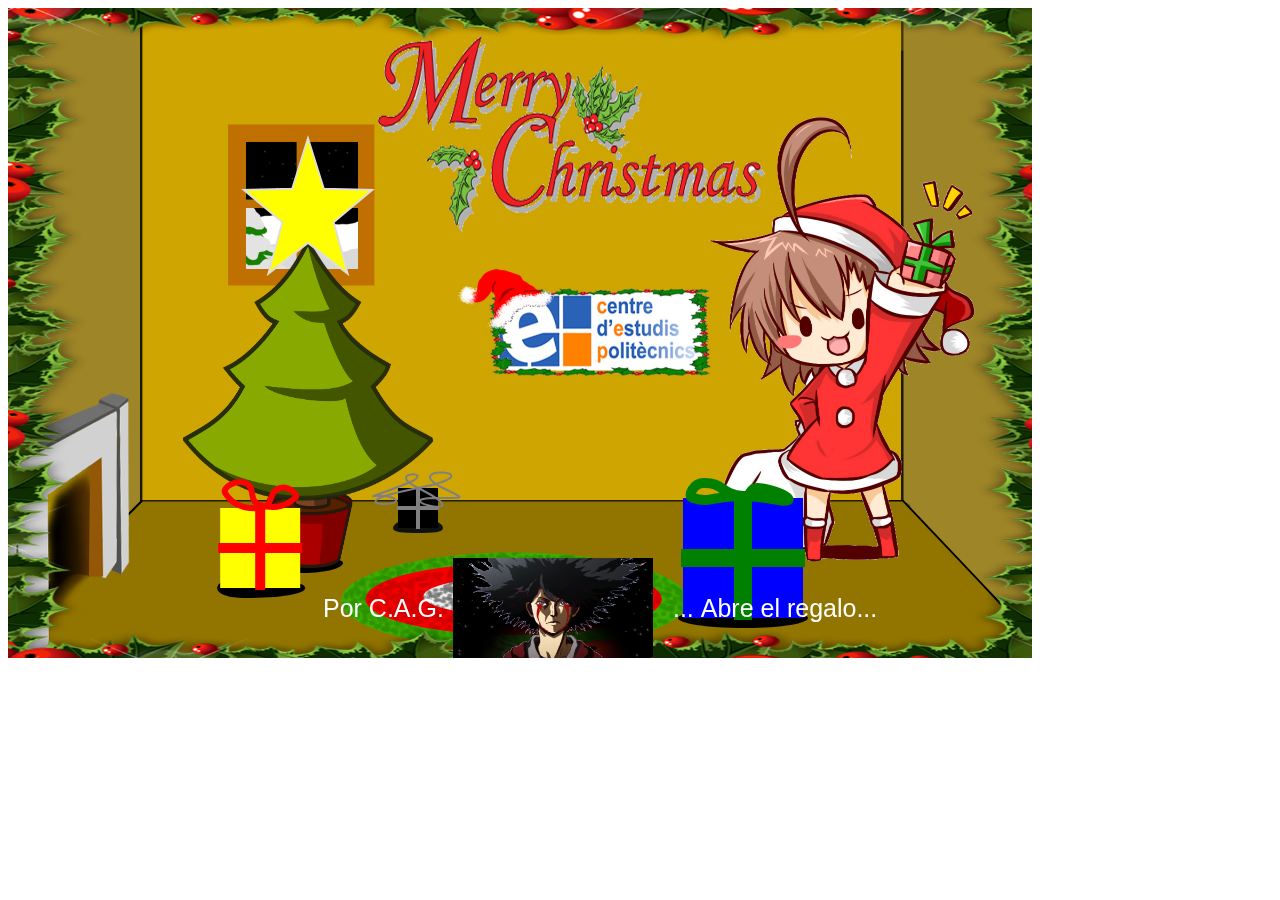
<file: Bon Nadal/index.html>
<html>
	<head>
		<title>Merry Christmas and Happy New Year!</title>
		<script type="text/javascript" src="./kineticJs.js"></script>
		<script defer="defer" type="text/javascript" src="./script.js"></script>
	</head>
	
	<body>
		<div id="container"></div>
	</body>
</html>
</file>
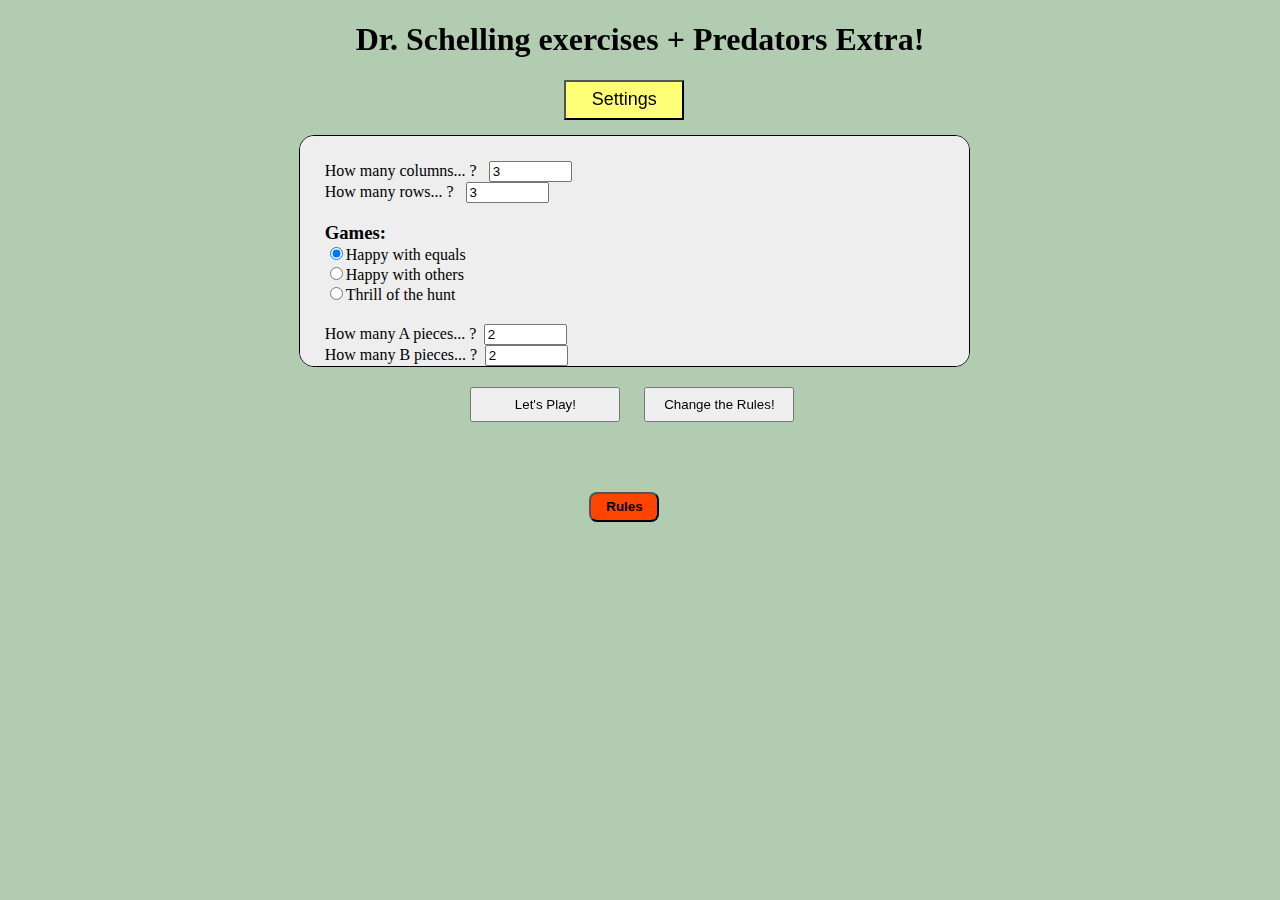
<file: Els petits canvis son poderosos/index.html>
<!DOCTYPE html>
<html>
	<head>
		<link rel="stylesheet" type="text/css" href="style.css"/>
		<script type="text/javascript" src="./jquery.js"></script>
		<script type="text/javascript" src="./jquery-ui.js"></script>
		<script type="text/javascript" src="./Auxiliar.js"></script>
		<script type="text/javascript" src="./Piece.js"></script>
		<script type="text/javascript" src="./Grid.js"></script>
		<script type="text/javascript" src="./Table.js"></script>
		<script type="text/javascript" src="./Rules.js"></script>
		<script type="text/javascript" src="./Game.js"></script>
		<script type="text/javascript" src="./script.js"></script>
		<title>DWEC - Activitat 2.2: Els petits canvis són poderosos</title>
		<meta charset="UTF-8">
	</head>
	
	<body>
		<h1 style="text-align: center;">Dr. Schelling exercises + Predators Extra!</h1>
		<button id="settings">Settings</button>
		<div id="mainOptCont">
			<div id="gameOpt">
				<span>How many columns... ?</span><input type="number" id="gameTableX" class="dimensionDefine" placeholder="How many columns... ?" min="3" max="24" value="3" /><br>
				<span>How many rows... ?</span><input type="number" id="gameTableY" class="dimensionDefine" placeholder="How many rows... ?" min="3" max="100" value="3" /><br>
				<h3 id="gameTitle">Games:</h3>
				<form id="radioGroup">
					<input type="radio" id="type0" name="gameType" value="0" checked onclick="activeOptions()" />Happy with equals<br>
					<input type="radio" id="type1" name="gameType" value="1" onclick="activeOptions()" />Happy with others<br>
					<input type="radio" id="type2" name="gameType" value="2" onclick="activeOptions()" />Thrill of the hunt<br>
				</form>
			</div>
			<div id="pieceOpt">
				<span>How many A pieces... ?</span><input type="number" id="gamePieceA" class="pieceDefine" placeholder="How many A pieces... ?" min="2" max="100" value="2" /><br>
				<span>How many B pieces... ?</span><input type="number" id="gamePieceB" class="pieceDefine" placeholder="How many B pieces... ?" min="2" max="100" value="2" /><br>
				<span>How many neighbors... ?</span><input type="number" id="gamePieceC" class="pieceDefine" placeholder="How many neighbors... ?" min="1" max="8" value="1" /><br>
			</div>
		</div>
		<div id="choices">
			<input id="startGame" type="button" value="Let's Play!" onclick="validGame()" />
			<input id="modifGame" type="button" value="Change the Rules!" onclick="modifyParameters()" />
		</div>
		<div id="gameTable">
		</div>
		<button id="rulesToggle">Rules</button>
		<div id="rulesDisplay">
			<p id="rulesSegregation">On the board above, drag each "unhappy" token (marked with an angry face) to an open square where its preference for same-colored neighbors will be satisfied. Neighbors are tokens in adjacent squares, including diagonals.</p>
			<p id="rulesAcceptation">To find out what happens when segregated green and red tokens prefer to have a neighbor from the other group, drag each "unhappy" token to an open square next to a different-colored neighbor.</p>
			<p id="rulesThrillOfTheHunt">Leaving aside segregation and acceptation of different people, now we'll focus on "animal instinct", in this case in the predators instincts that rules over the jungle, to eat or be eaten. We have two separated groups which have to survive to the other, the first that eats all of the enemies is the winner. To eat an enemy you need to have more "neighbor" pieces of your group around the prey, else it won't be a valid target. This is a game of 2 players and with a requirement of at least 5 rows in the table.</p>
		</div>
	</body>
</html>
</file>
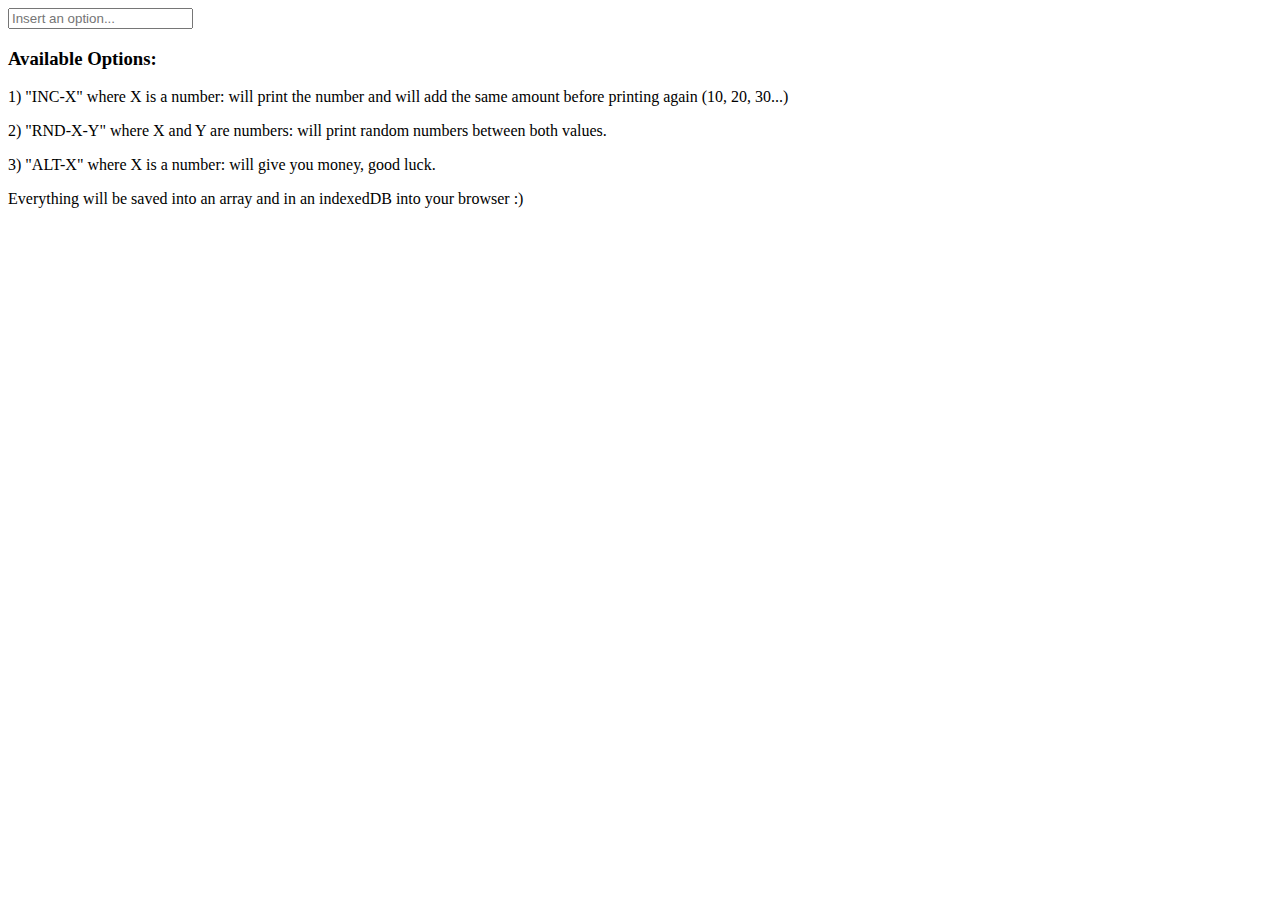
<file: ExamenDWEC/index.html>
<!DOCTYPE html>
<html>
	<head>
		<title>Examen DWEC - Logs</title>
		<script type="text/javascript" src="script.js"></script>
		<script type="text/javascript" src="indexedDB.js"></script>
	</head>
	
	<body>
		<input type="text" id="inputData" placeholder="Insert an option..."/>
		<h3>Available Options:</h3>
		<p>1) "INC-X" where X is a number: will print the number and will add the same amount before printing again (10, 20, 30...)</p>
		<p>2) "RND-X-Y" where X and Y are numbers: will print random numbers between both values.</p>
		<p>3) "ALT-X" where X is a number: will give you money, good luck.</p>
		<p>Everything will be saved into an array and in an indexedDB into your browser :)</p>
	</body>
</html>
</file>
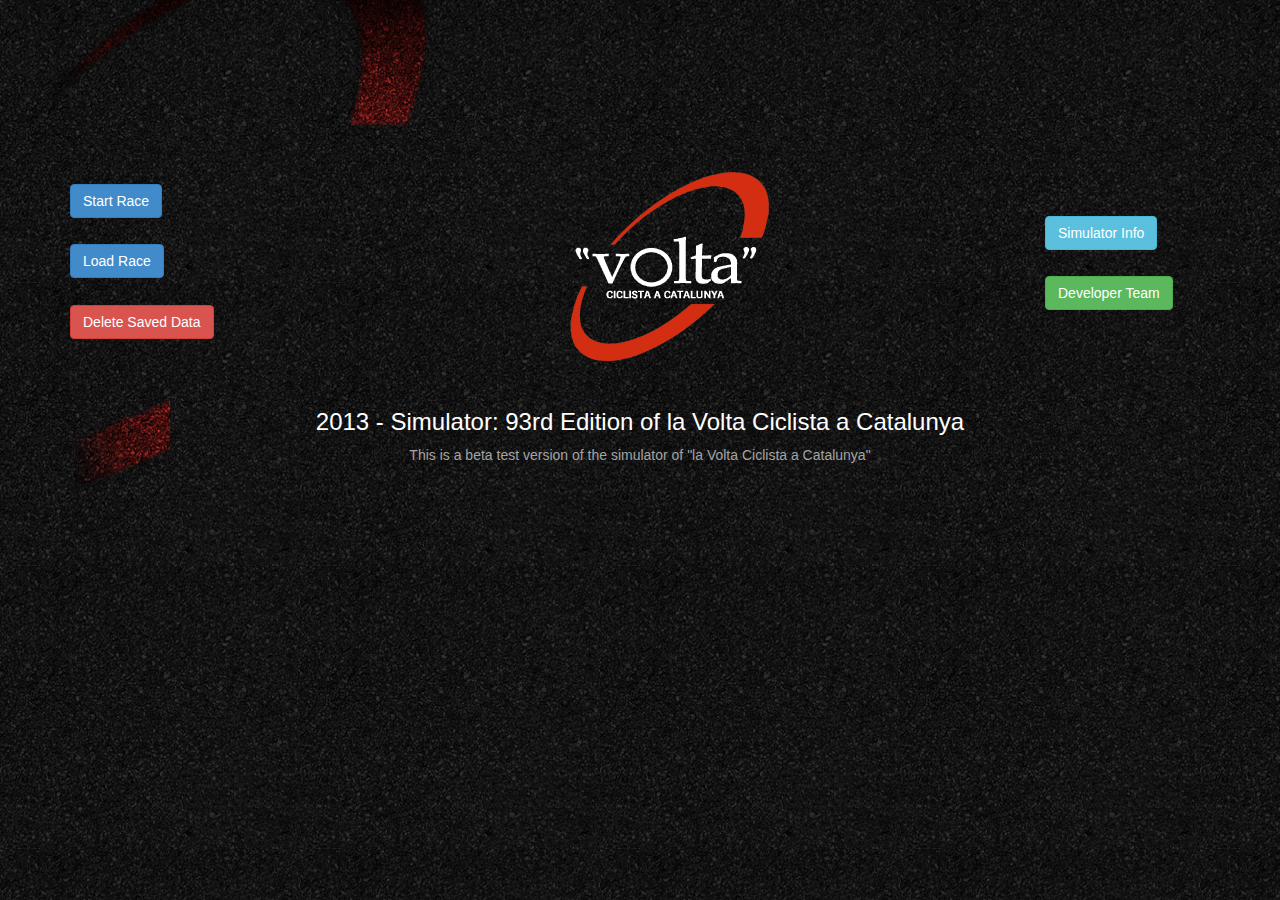
<file: LaVolta/index.html>
<!DOCTYPE html>

<html>
	<head>
		<title>La Volta</title>
		<meta charset="utf-8">
		<link rel="stylesheet" type="text/css" href="Resources/style.css" />
		<script type="text/javascript" src="Resources/jquery.js" ></script>
		<script type="text/javascript" src="Resources/indexedDB.js" ></script>
		<script type="text/javascript" src="Resources/scripts.js" ></script>
		<meta name="viewport" content="width=device-width, initial-scale=1.0">
		<!-- Bootstrap -->
		<link href="Resources/css/bootstrap.css" rel="stylesheet">
		<script type="text/javascript" src="Resources/js/bootstrap.js"></script>
	</head>
	
	<body>
		<div id="main" class="container tab-content">
			<div id="firstMain" class="tab-pane fade in active">
				<div class="row">
					<div id="headerContainer" class="col-md-6 col-md-push-5">
						<img id="laVoltaHeader" src="Resources/Images/LaVolta.png" title="La Volta" alt="LaVolta"/>
					</div>
					
					<div id="menuContLeft" class="col-md-3 col-md-pull-6">
						<a href="#raceControl"></a>
						<a href="#teamCreation"></a>
						<div id="leftOptions">
							<div class="row">
								<div class="col-md-12">
									<button id="startRaceBtn" class="btn btn-primary" data-toggle="modal" data-target="#genericNoCloseModalContainer" data-backdrop="false" data-keyboard="false" onclick="noCloseModalInfo('Create New Game');"><a href="#gameCont">Start Race</a></button>
								</div>
							</div>
							
							<div class="row">
								<div class="col-md-12">
									<button class="btn btn-primary" data-toggle="modal" data-target="#genericModalContainer" onclick="modalInfo('Load Race'); getAllData(true)">Load Race</button>
								</div>
							</div>
							
							<div class="row">
								<div class="col-md-12">
									<button class="btn btn-danger" data-toggle="modal" data-target="#genericModalContainer" onclick="modalInfo('Delete Saved Data'); getAllData(false)">Delete Saved Data</button>
								</div>
							</div>
						</div>
					</div>
					<div id="menuContRight" class="col-md-3 col-md-push-1">
						<div id="rightOptions">
							<div class="row">
								<div class="col-md-12">
									<button class="btn btn-info" data-toggle="modal" data-target="#genericModalContainer" onclick="modalInfo('Simulator Information')">Simulator Info</button>
								</div>
							</div>
							
							<div class="row">
								<div class="col-md-12">
									<button class="btn btn-success" data-toggle="modal" data-target="#genericModalContainer" onclick="modalInfo('Developer Team')">Developer Team</button>
								</div>
							</div>
						</div>
					</div>
				</div>
				
				<div class="row">
					<div id="voltaInfoCont" class="col-md-12">
						<h3 id="laVoltaTitle" class="text-center">2013 - Simulator: 93rd Edition of la Volta Ciclista a Catalunya</h3>
						<div id="textCont">
							<p class="text-center">This is a beta test version of the simulator of "la Volta Ciclista a Catalunya"</p>
						</div>
					</div>
				</div>
			</div>
			
			<div id="gameCont" class="tab-pane fade tab-content">
				<div id="gameGeneralOptions" class="row">
					<div class="col-md-6">
						<button id="turnPassBtn" class="btn btn-primary center-block genOptBtn" data-loading-text="Loading..." disabled="disabled" onclick="turnPass()">Turn Pass</button>
					</div>
					
					<div class="col-md-6">
						<button id="raceHistoryBtn" class="btn btn-default center-block genOptBtn" disabled="disabled" data-toggle="modal" data-target="#genericModalContainer" onclick="modalInfo('Race History'); showRaceHistory()">History</button>
					</div>
				</div>
				
				<!-- Fade in divs, start teamCreation, when it finishes will appear raceControl -->
				<div id="teamCreation" class="tab-pane fade in active">
					<div class="row">
						<h2 id="createTitle" class="text-center">Select your team!</h2>
					</div>
				</div>
				
				
				<div id="raceControl" class="tab-pane fade">
					<div class="row">
						<div id="teamsContainer" class="col-md-12">
						</div>
					</div>
				</div>
				
				<div id="generalOptionsFooter" class="row">
					<div class="col-md-6">
						<button id="saveActualBtn" class="btn btn-success center-block genOptBtn">Save</button>
					</div>
					
					<div class="col-md-6">
						<button id="exitRaceBtn" class="btn btn-danger center-block genOptBtn" onclick="gamePlayingOptions(false)"><a href="#firstMain">Exit</a></button>
					</div>
				</div>
			</div>
			
			<div id="modalOptions">
				<!-- Modal -->
				<div class="modal fade" id="genericModalContainer" tabindex="-1" role="dialog" aria-labelledby="" aria-hidden="true">
				  <div class="modal-dialog">
				    <div class="modal-content">
				      <div class="modal-header">
				        <button type="button" class="close" data-dismiss="modal" aria-hidden="true">&times;</button>
				        <h4 class="modal-title" id="genericModalTitle"></h4>
				      </div>
				      <div id="genericModalBody" class="modal-body">
							
							<div id="raceHistory" class="modalOption">
								
							</div>
							
							<div id="memberHistory" class="modalOption">
								
							</div>
							
							<div id="loadRace"class="modalOption">
								<div class="row">
									<div id="loadRaceList" class="col-md-12">
										
									</div>
								</div>
							</div>
							
							<div id="cleanIDB" class="modalOption">
								<div class="row">
									<div id="loadDeleteRaceList" class="col-md-12">
										
									</div>
								</div>
							</div>
							
							<div id="gameInfo" class="modalOption">
								<div class="row">
									<p class="text-center">This is a beta test version for "La VOlta" simulator. Here you'll find some of all the features thought for this little bycicle race game.</p>
								</div>
							</div>
							
							<div id="developerTeamInfo" class="modalOption">
								<div class="row">
									<p class="text-center">This game has been developed by CEP's special Client Side Web Applications Development Team.</p>
								</div>
							</div>
							
							
							
				      </div>
				      <div class="modal-footer">
				        <button type="button" class="btn btn-default" data-dismiss="modal">Close</button>
				      </div>
				    </div><!-- /.modal-content -->
				  </div><!-- /.modal-dialog -->
				</div><!-- /.modal -->
				
				
				<!-- Modal that cannot be closed -->
				<div class="modal fade" id="genericNoCloseModalContainer" tabindex="-1" role="dialog" aria-labelledby="" aria-hidden="true">
				  <div class="modal-dialog">
				    <div class="modal-content">
				      <div class="modal-header">
				        <h4 class="modal-title" id="genericNoCloseModalTitle"></h4>
				      </div>
				      <div id="genericNoCloseModalBody" class="modal-body">

							<div id="gameInit" class="modalOption">
								<div id="gameNameSet">
									<h4>Set a name for this game <small>(Min. 3 characters or a default name will be assigned)</small></h4>
									<input type="text" id="gameNameText" class="form-control" placeholder="Game Name" />
								</div>
								
								<div id="membersAmount" class="">
									<h3>How many members for team do you want?</h3>
									
									<select id="membAmount">
										<script>
											for (var i = 3; i < 9; i++)
											{
												document.write('<option value="'+ i +'">'+ i +'</option>');
											}
										</script>
									</select>
									
									<button type="button" class="btn btn-default" data-dismiss="modal" onclick="createGame()">Accept</button>
								</div>
							</div>
							
							<div id="teamSettings" class="modalOption">
								<div class="row">
									<div class="col-md-12">
										<h3 class="text-center">Meters per Turn for each team member:</h3>
									</div>
								</div>
								
								<div class="row">
									<div class="col-md-12">
										<p class="text-center">Available meters: <span id="mptValue">1000</span></p>
									</div>
								</div>
								
								<div class="row">
									<!-- Container for all the members from which settings will be shown, separated to make an easier way to clean the "previous team" when charging a new one -->
									<div id="membersSettingsCont" class="col-md-12">
										
									</div>
								</div>
								
								<div class="row">
									<div class="col-md-12">
										<button type="button" class="btn btn-success" data-dismiss="modal" onclick="saveMeters(); teamModalClose(true)">Save Changes</button>
										<div id="foodBagTooltip" data-toggle="tooltip" data-placement="top" title data-original-title="This feature is not available."><button type="button" class="btn btn-primary" disabled="disabled">Food Bag</button></div>
										<button id ="closeBtn" type="button" class="btn btn-default" data-dismiss="modal">Close</button>
									</div>
								</div>
							</div>
							
				      </div>
				      <div class="modal-footer">
				      </div>
				    </div><!-- /.modal-content -->
				  </div><!-- /.modal-dialog -->
				</div><!-- /.modal -->
			</div>
		</div>
	</body>
</html>
</file>
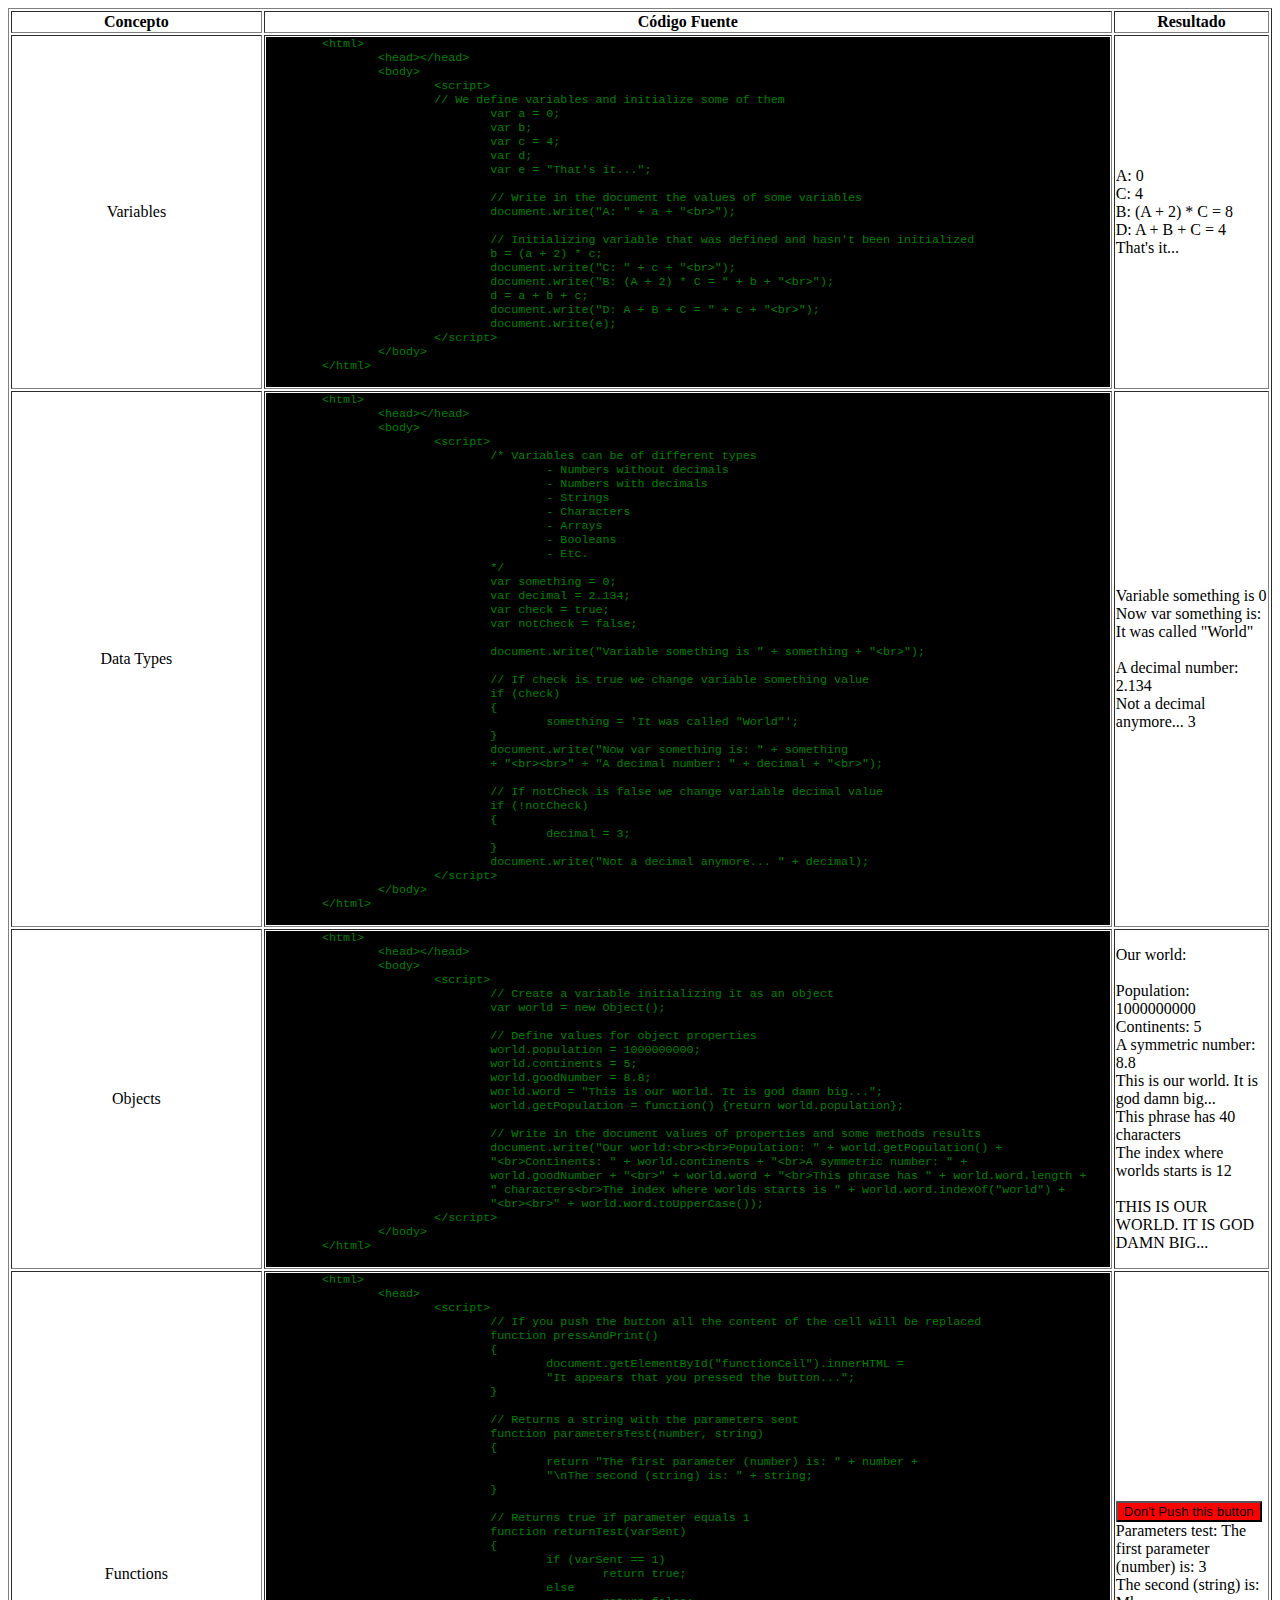
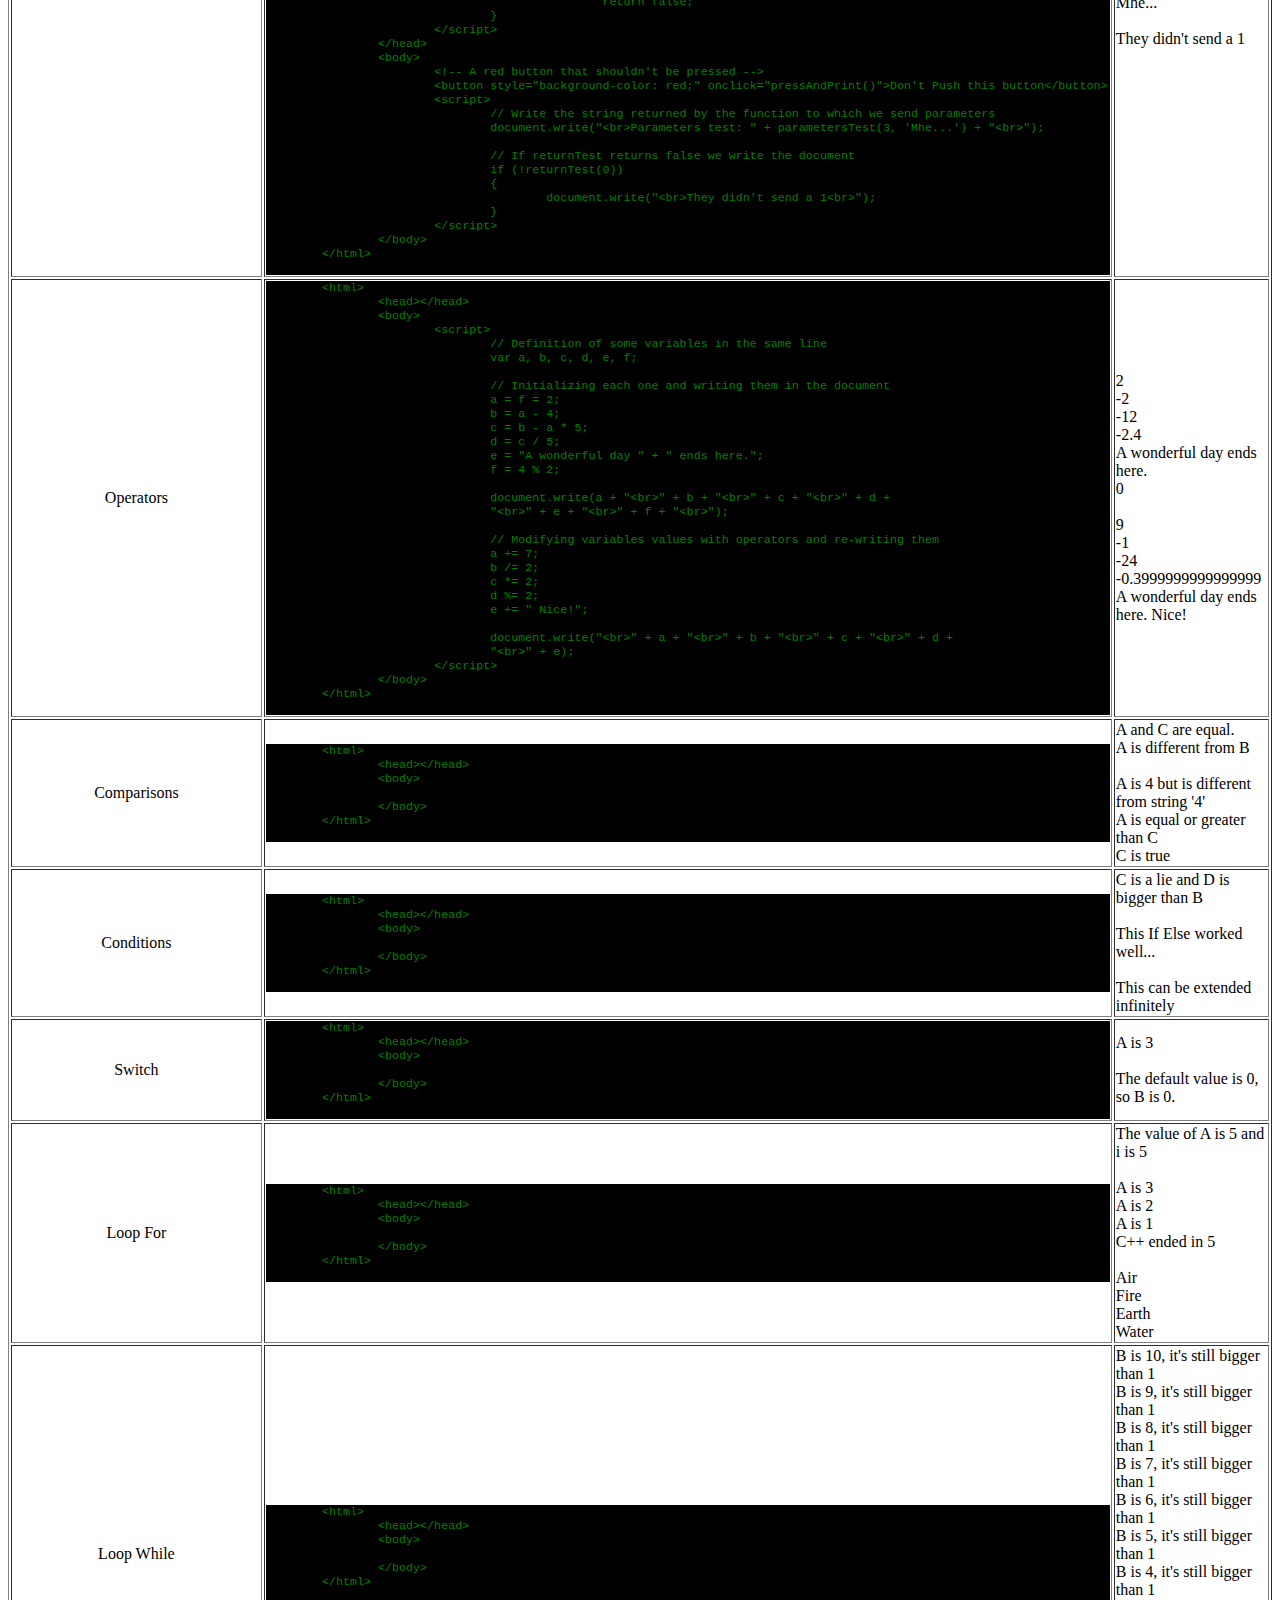
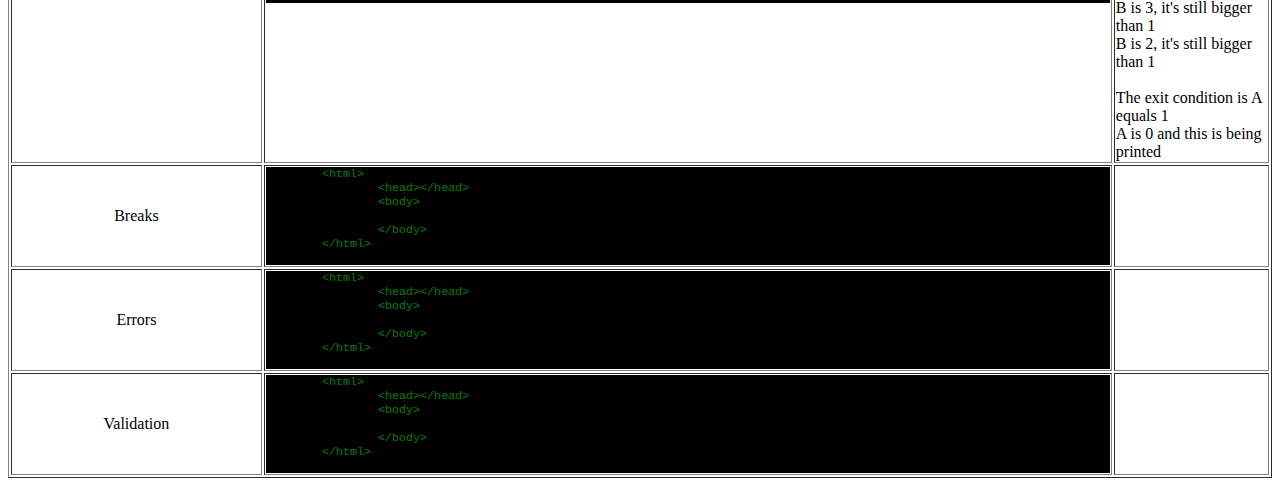
<file: Actividad 2 - Ejemplos Javascript/ejemplosJavascript.html>
<html>
	<head>
		<title>Ejemplos Javascript</title>
		<style type="text/css">
			pre
			{
				color: green;
				background-color: black;
				font-family: monospace;
				font-size: 0.9em;
				overflow-x: auto;
			}
			
			.conceptCol 
			{
				text-align: center;
				width: 20%;
			}
			
			.fontCol
			{
				width: 844px;
			}
		</style>
		<script>
			// If you push the button all the content of the cell will be replaced
			function pressAndPrint() 
			{
				document.getElementById("functionCell").innerHTML = "It appears that you pressed the button...";
			}
			
			// Returns a string with the parameters sent
			function parametersTest(number, string) 
			{
				return "The first parameter (number) is: " + number + "<br>The second (string) is: " + string;
			}
			
			// Returns true if parameter equals 1
			function returnTest(varSent) 
			{
				if (varSent == 1)
					return true;
				else
					return false;
			}
		</script>
	</head>
	
	<body>
		<table border="1" style="width: 100%;">
			<tr>
				<th>Concepto</th>
				<th>C&oacute;digo Fuente</th>
				<th>Resultado</th>
			</tr>
			<!-- Javascript Variables -->
			<tr>
				<td class="conceptCol">Variables</td>
				<td>
					<pre>
	&lt;html&gt;
		&lt;head&gt;&lt;/head&gt;
		&lt;body&gt;
			&lt;script&gt;
			// We define variables and initialize some of them
				var a = 0;
				var b;
				var c = 4;
				var d;
				var e = "That's it...";

				// Write in the document the values of some variables
				document.write("A: " + a + "&lt;br&gt;");
				
				// Initializing variable that was defined and hasn't been initialized
				b = (a + 2) * c;
				document.write("C: " + c + "&lt;br&gt;");
				document.write("B: (A + 2) * C = " + b + "&lt;br&gt;");
				d = a + b + c;
				document.write("D: A + B + C = " + c + "&lt;br&gt;");
				document.write(e);
			&lt;/script&gt;
		&lt;/body&gt;
	&lt;/html&gt;
					</pre>
				</td>
				<td>
					<script>
					// We define variables and initialize some of them
					var a = 0;
					var b;
					var c = 4;
					var d;
					var e = "That's it...";

					// Write in the document the values of some variables
					document.write("A: " + a + "<br>");
					
					// Initializing variable that was defined and hasn't been initialized
					b = (a + 2) * c;
					document.write("C: " + c + "<br>");
					document.write("B: (A + 2) * C = " + b + "<br>");
					d = a + b + c;
					document.write("D: A + B + C = " + c + "<br>");
					document.write(e);
				</script>
				</td>
			</tr>
			<!-- Javascript Data Types -->
			<tr>
				<td class="conceptCol">Data Types</td>
				<td class="fontCol">
					<pre>
	&lt;html&gt;
		&lt;head&gt;&lt;/head&gt;
		&lt;body&gt;
			&lt;script&gt;
				/* Variables can be of different types
					- Numbers without decimals
					- Numbers with decimals
					- Strings
					- Characters
					- Arrays
					- Booleans
					- Etc.
				*/
				var something = 0;
				var decimal = 2.134;
				var check = true;
				var notCheck = false;
				
				document.write("Variable something is " + something + "&lt;br&gt;");
				
				// If check is true we change variable something value
				if (check)
				{
					something = 'It was called "World"';
				}
				document.write("Now var something is: " + something 
				+ "&lt;br&gt;&lt;br&gt;" + "A decimal number: " + decimal + "&lt;br&gt;");
				
				// If notCheck is false we change variable decimal value
				if (!notCheck)
				{
					decimal = 3;
				}
				document.write("Not a decimal anymore... " + decimal);
			&lt;/script&gt;
		&lt;/body&gt;
	&lt;/html&gt;
					</pre>
				</td>
				<td>
					<script>
						/* Variables can be of different types
							- Numbers without decimals
							- Numbers with decimals
							- Strings
							- Characters
							- Arrays
							- Booleans
							- Etc.
						*/
						var something = 0;
						var decimal = 2.134;
						var check = true;
						var notCheck = false;
						
						document.write("Variable something is " + something + "<br>");
						
						// If check is true we change variable something value
						if (check)
						{
							something = 'It was called "World"';
						}
						document.write("Now var something is: " + something + "<br><br>" + "A decimal number: " + decimal + "<br>");
						
						// If notCheck is false we change variable decimal value
						if (!notCheck)
						{
							decimal = 3;
						}
						document.write("Not a decimal anymore... " + decimal);
					</script>
				</td>
			</tr>
			<!-- Javascript Objects -->
			<tr>
				<td class="conceptCol">Objects</td>
				<td>
					<pre>
	&lt;html&gt;
		&lt;head&gt;&lt;/head&gt;
		&lt;body&gt;
			&lt;script&gt;
				// Create a variable initializing it as an object
				var world = new Object();
				
				// Define values for object properties
				world.population = 1000000000;
				world.continents = 5;
				world.goodNumber = 8.8;
				world.word = "This is our world. It is god damn big...";
				world.getPopulation = function() {return world.population};
				
				// Write in the document values of properties and some methods results
				document.write("Our world:&lt;br&gt;&lt;br&gt;Population: " + world.getPopulation() + 
				"&lt;br&gt;Continents: " + world.continents + "&lt;br&gt;A symmetric number: " + 
				world.goodNumber + "&lt;br&gt;" + world.word + "&lt;br&gt;This phrase has " + world.word.length +
				" characters&lt;br&gt;The index where worlds starts is " + world.word.indexOf("world") + 
				"&lt;br&gt;&lt;br&gt;" + world.word.toUpperCase());
			&lt;/script&gt;
		&lt;/body&gt;
	&lt;/html&gt;
					</pre>
				</td>
				<td>
					<script>
						// Create a variable initializing it as an object
						var world = new Object();
						
						// Define values for object properties
						world.population = 1000000000;
						world.continents = 5;
						world.goodNumber = 8.8;
						world.word = "This is our world. It is god damn big...";
						world.getPopulation = function() {return world.population};
						
						// Write in the document values of properties and some methods results
						document.write("Our world:<br><br>Population: " + world.getPopulation() + 
						"<br>Continents: " + world.continents + "<br>A symmetric number: " + 
						world.goodNumber + "<br>" + world.word + "<br>This phrase has " + world.word.length +
						" characters<br>The index where worlds starts is " + world.word.indexOf("world") 
						+ "<br><br>" + world.word.toUpperCase());
					</script>
				</td>
			</tr>
			<!-- Javascript Functions -->
			<tr>
				<td class="conceptCol">Functions</td>
				<td>
					<pre>
	&lt;html&gt;
		&lt;head&gt;
			&lt;script&gt;
				// If you push the button all the content of the cell will be replaced
				function pressAndPrint() 
				{
					document.getElementById("functionCell").innerHTML = 
					"It appears that you pressed the button...";
				}
				
				// Returns a string with the parameters sent
				function parametersTest(number, string)
				{
					return "The first parameter (number) is: " + number + 
					"\nThe second (string) is: " + string;
				}
				
				// Returns true if parameter equals 1
				function returnTest(varSent)
				{
					if (varSent == 1)
						return true;
					else
						return false;
				}
			&lt;/script&gt;
		&lt;/head&gt;
		&lt;body&gt;
			&lt;!-- A red button that shouldn't be pressed --&gt;
			&lt;button style="background-color: red;" onclick="pressAndPrint()"&gt;Don't Push this button&lt;/button&gt;
			&lt;script&gt;
				// Write the string returned by the function to which we send parameters
				document.write("&lt;br&gt;Parameters test: " + parametersTest(3, 'Mhe...') + "&lt;br&gt;");
				
				// If returnTest returns false we write the document
				if (!returnTest(0))
				{
					document.write("&lt;br&gt;They didn't send a 1&lt;br&gt;");
				}
			&lt;/script&gt;
		&lt;/body&gt;
	&lt;/html&gt;
					</pre>
				</td>
				<td id="functionCell">
					<!-- A red button that shouldn't be pressed -->
					<button style="background-color: red;" onclick="pressAndPrint()">Don't Push this button</button>
					<script>
						// Write the string returned by the function to which we send parameters
						document.write("<br>Parameters test: " + parametersTest(3, 'Mhe...') + "<br>");
						
						// If returnTest returns false we write the document
						if (!returnTest(0))
						{
							document.write("<br>They didn't send a 1<br>");
						}
					</script>
				</td>
			</tr>
			<!-- Javascript Operators -->
			<tr>
				<td class="conceptCol">Operators</td>
				<td>
					<pre>
	&lt;html&gt;
		&lt;head&gt;&lt;/head&gt;
		&lt;body&gt;
			&lt;script&gt;
				// Definition of some variables in the same line
				var a, b, c, d, e, f;
				
				// Initializing each one and writing them in the document
				a = f = 2;
				b = a - 4;
				c = b - a * 5;
				d = c / 5;
				e = "A wonderful day " + " ends here.";
				f = 4 % 2;
				
				document.write(a + "&lt;br&gt;" + b + "&lt;br&gt;" + c + "&lt;br&gt;" + d + 
				"&lt;br&gt;" + e + "&lt;br&gt;" + f + "&lt;br&gt;");
				
				// Modifying variables values with operators and re-writing them
				a += 7;
				b /= 2;
				c *= 2;
				d %= 2;
				e += " Nice!";
				
				document.write("&lt;br&gt;" + a + "&lt;br&gt;" + b + "&lt;br&gt;" + c + "&lt;br&gt;" + d + 
				"&lt;br&gt;" + e);
			&lt;/script&gt;
		&lt;/body&gt;
	&lt;/html&gt;
					</pre>
				</td>
				<td>
					<script>
						// Definition of some variables in the same line
						var a, b, c, d, e, f;
						
						// Initializing each one and writing them in the document
						a = f = 2;
						b = a - 4;
						c = b - a * 5;
						d = c / 5;
						e = "A wonderful day " + " ends here.";
						f = 4 % 2;
						document.write(a + "<br>" + b + "<br>" + c + "<br>" + d + 
						"<br>" + e + "<br>" + f + "<br>");
						
						// Modifying variables values with operators and re-writing them
						a += 7;
						b /= 2;
						c *= 2;
						d %= 2;
						e += " Nice!";
						
						document.write("<br>" + a + "<br>" + b + "<br>" + c + "<br>" + d + 
						"<br>" + e);
					</script>
				</td>
			</tr>
			<!-- Javascript Comparisons -->
			<tr>
				<td class="conceptCol">Comparisons</td>
				<td>
					<pre>
	&lt;html&gt;
		&lt;head&gt;&lt;/head&gt;
		&lt;body&gt;
		
		&lt;/body&gt;
	&lt;/html&gt;
					</pre>
				</td>
				<td>
					<script>
						/*
						We can use comparison operators to determine if variables or values are equal or different from others:
						== (equal to)
						=== (exactly equal to)
						!= (not equal)
						!== (not equal value or type)
						> (greater than)
						< (less than)
						>= (greaten than or equal to)
						<= (less than or equal to)
						
						These allows to make easy and logical comparisons.
						*/
						var a, b, c;
						
						a = c = 4;
						b = 2.4;
						
						// Two simple comparations with equal or different
						if (a == c)
							document.write("A and C are equal.<br>");
						if (a != b)
							document.write("A is different from B<br><br>");
						
						if (a === "4") // a is not exactly equal because of the type
							document.write("A is exactly equal to string '4'<br>");
						else
							if (a !== "4")
								document.write("A is " + a + " but is different from string '4'<br>");
						
						// Comparing with less than and greater than or equal to
						if (a < b && a == c) // Because of the logical and (&&) this will be false
							document.write("A is less than B<br>");
						else
							if ( b < a || a >= c) // Because of the logical or (||) this will be true
								document.write("A is equal or greater than C<br>");
						
						// For logical operators examples we'll turn var c in a boolean
						c = true;
						
						if (!c) // This is a not (!), C has to bee false to enter de if
							document.write("C is false<br><br>");
						else
							a = (c) ? "C is true" : "C is false"; // This conditional is verified and returns the result depending in if it is true (? x) or false (: y)
						
						document.write(a);
					</script>
				</td>
			</tr>
			<!-- Javascript Conditions -->
			<tr>
				<td class="conceptCol">Conditions</td>
				<td>
					<pre>
	&lt;html&gt;
		&lt;head&gt;&lt;/head&gt;
		&lt;body&gt;
		
		&lt;/body&gt;
	&lt;/html&gt;
					</pre>
				</td>
				<td>
					<script>
					/*
					If is used to execute code if the condition specified is true.
					In case you want to execute code if something is true or other fragment if is not ttrue you must use If Else
					The third kind of condition is composed of consecutives If Else If Else, with this you can execute a part of code depending on the condition that returns true.
					*/
					
					var a, b, c, d, e;
					
					a = "This is a string";
					b = e = 5;
					d = 5.5
					c = false;
					
					// This if is true because both conditions are true
					if (!c && d > b)
						document.write("C is a lie and D is bigger than B<br><br>");
					
					// None of the conditions is true, so this jumps to the else code
					if (c || d === "5")
						document.write("WTF?!<br>");
					else
						document.write("This If Else worked well...<br><br>");
					
					// The first two conditions returns false, in the end the last fragment of code is executed.
					if (b === e && d < 5.3)
						document.write("Things happens in the world...<br>");
					else if (c || d !== 5.5)
						document.write("What else can be put in my way?...<br>");
					else
						document.write("This can be extended infinitely<br>");
					</script>
				</td>
			</tr>
			<!-- Javascript Switch -->
			<tr>
				<td class="conceptCol">Switch</td>
				<td>
					<pre>
	&lt;html&gt;
		&lt;head&gt;&lt;/head&gt;
		&lt;body&gt;
		
		&lt;/body&gt;
	&lt;/html&gt;
					</pre>
				</td>
				<td>
					<script>
						/*
						A switch statement can evaluate various conditions, if one of them is true then executes that part
						Also you can define a fragment of code to use if none of the conditions is true.
						*/
						
						var a, b;
						
						a = 3;
						b = 0;
						
						// We evaluate the value of variable a and define the differente cases. The break; is used to stop the loop that compares and executes the code.
						switch (a)
						{
							case 1:
								document.write("A is 1<br><br>");
								break
							case 2:
								document.write("A is 2<br><br>");
								break;
							case 3:
								document.write("A is 3<br><br>");
								break;
						}
						
						// We use a switch for B this time, B doesn't have a value that is handled in the case.
						// The default will point which fragment of code should be executed if none of the other conditions are true.
						switch (b)
						{
							case 1:
								document.write("B is 1<br>");
								break
							case 2:
								document.write("B is 2<br>");
								break;
							case 3:
								document.write("B is 3<br>");
								break;
							default:
								document.write("The default value is 0, so B is 0.<br>");
						}
					</script>
				</td>
			</tr>
			<!-- Javascript Loop For -->
			<tr>
				<td class="conceptCol">Loop For</td>
				<td>
					<pre>
	&lt;html&gt;
		&lt;head&gt;&lt;/head&gt;
		&lt;body&gt;
		
		&lt;/body&gt;
	&lt;/html&gt;
					</pre>
				</td>
				<td>
					<script>
						/*
						A for loop is composed by 3 statements:
								statement 1		statement 2		statement 3
							for ( var i = 0  ;   i   <  10   ;    i++  )
						*/
						
						var a, b;
						
						// In the statement 1 you can initialize variables, but it is also optional -> for (; i < x; x--)
						for (var i = 10, a = 0; a < i; a++, i--);
						document.write("The value of A is " + a + " and i is " + i +"<br><br>");
						
						b = false;
						a = 3;
						
						// The second statement is the condition of the loop. If it returns true the loop will start over again, if it returns false the loop ends.
						// If you omit this the loop will be endless
						for (; !b; a--)
						{
							if (a == 0)
								b = true;
							else
								document.write("A is " + a + "<br>");
						}
						
						// The third statemente is the action you want to do after the loop have done everything, an action to do after all the others
						// Is also an optional paramether and can be omited.
						for (var c = 0; c < 5; c++);
						document.write("C++ ended in " + c + "<br><br>");
						
						// For/In is a loop that will be executed as many times as elements are in the indicated variable.
						var elements = {fele:"Air", sele:"Fire", tele:"Earth", foele:"Water"};

						for (e in elements)
						{
							document.write(elements[e] + "<br>");
						}
					</script>
				</td>
			</tr>
			<!-- Javascript Loop While -->
			<tr>
				<td class="conceptCol">Loop While</td>
				<td>
					<pre>
	&lt;html&gt;
		&lt;head&gt;&lt;/head&gt;
		&lt;body&gt;
		
		&lt;/body&gt;
	&lt;/html&gt;
					</pre>
				</td>
				<td>
					<script>
						/*
						The while is another loop method which will be executed while the condition returns true
						*/
						var a, b;
						
						a = true;
						b = 10;
						while (a)
						{
							if (b > 1)
								document.write("B is " + b + ", it's still bigger than 1<br>");
							else
								a = false;
							b--;
						}
						
						// The Do While is a loop that will be executed at least one time before comproving the condition
						a = 0
						
						do
						{
							document.write("<br>The exit condition is A equals 1<br>A is 0 and this is being printed<br>");
						}
						while (a == 1);
						// The code inside the loop will be executed even if the condition to exit is already met.
						// That is the only thing that difference the while from the do/while
					</script>
				</td>
			</tr>
			<!-- Javascript Breaks -->
			<tr>
				<td class="conceptCol">Breaks</td>
				<td>
					<pre>
	&lt;html&gt;
		&lt;head&gt;&lt;/head&gt;
		&lt;body&gt;
		
		&lt;/body&gt;
	&lt;/html&gt;
					</pre>
				</td>
				<td>
					<script>
					</script>
				</td>
			</tr>
			<!-- Javascript Errors -->
			<tr>
				<td class="conceptCol">Errors</td>
				<td>
					<pre>
	&lt;html&gt;
		&lt;head&gt;&lt;/head&gt;
		&lt;body&gt;
		
		&lt;/body&gt;
	&lt;/html&gt;
					</pre>
				</td>
				<td>
					<script>
					</script>
				</td>
			</tr>
			<!-- Javascript Validation -->
			<tr>
				<td class="conceptCol">Validation</td>
				<td>
					<pre>
	&lt;html&gt;
		&lt;head&gt;&lt;/head&gt;
		&lt;body&gt;
		
		&lt;/body&gt;
	&lt;/html&gt;
					</pre>
				</td>
				<td>
					<script>
					</script>
				</td>
			</tr>
		</table>
	</body>
</html>
</file>
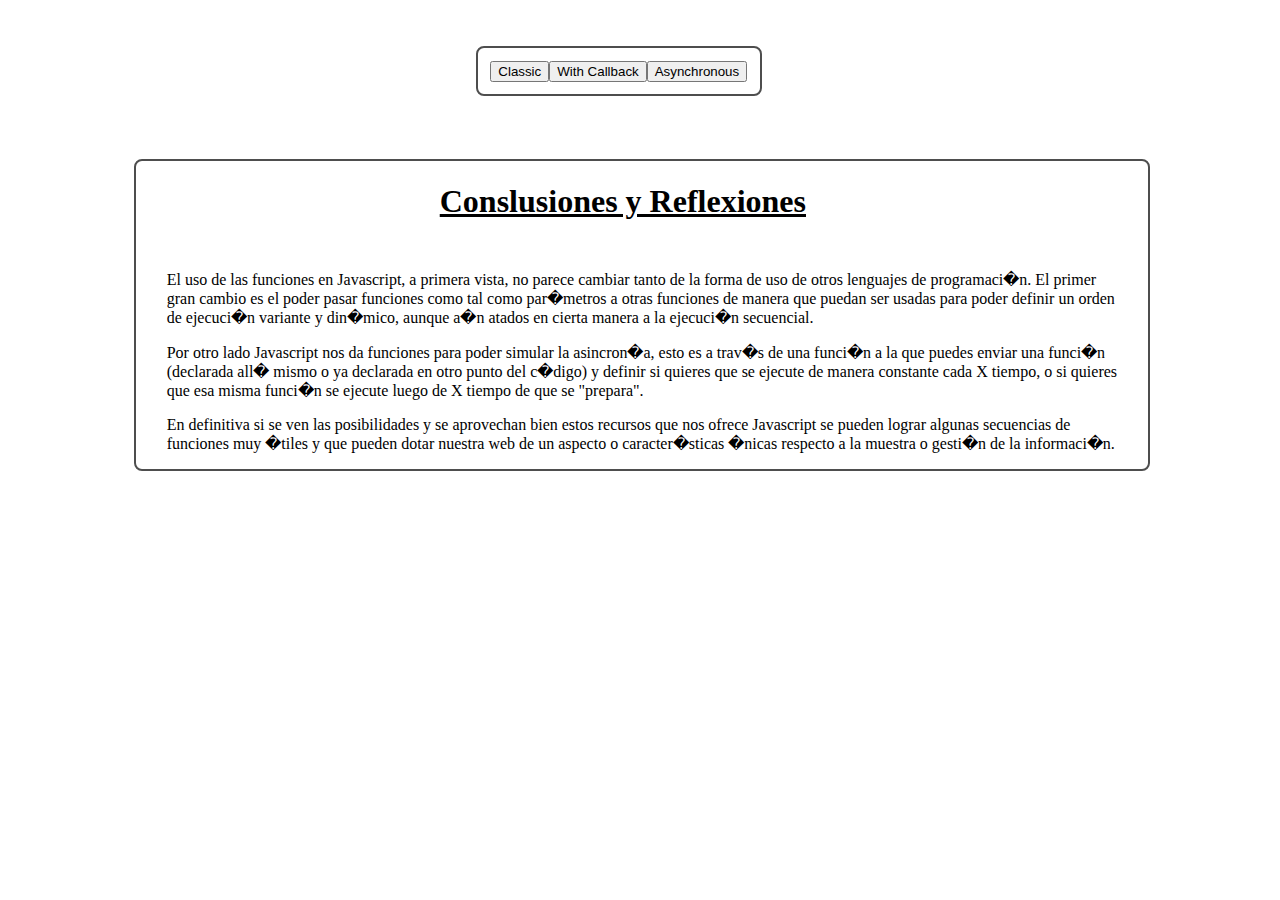
<file: Actividad 3 - Javascript Callback/callbackTimeOutExamplesAlejandroGoncevatt.html>
<html>
	<head>
		<script type="text/javascript">
			function first()
			{
				console.log("Starting First...");
				console.log("Calling Second from First.");
				second();
				console.log("Finished Second from First.");
				console.log("Calling Third from First.");
				third();
				console.log("Finished Third from First.");
				console.log("Finished First.");
			}
			
			function asynchronousFirst()
			{
				console.log("Starting First...");
				console.log("Calling Second from First.");
				asynchronousSecond();
				console.log("Finished Second from First.");
				console.log("Finished First.");
			}
			
			function asynchronousSecond()
			{
				console.log("Starting Second...");
				console.log("Preparing Forth execution...");
				setTimeout(forth, 5000);
				console.log("Finished Second.");
			}
			
			function callbackFirst(toExecute)
			{
				console.log("Starting First...");
				console.log("Calling Second or Third from First.");
				toExecute();
				if (toExecute == 'second')
					console.log("Finished Second from First.");
				else
					console.log("Finished Third from First.");
				console.log("Finished First.");
			}
			
			function second()
			{
				console.log("Starting Second...");
				console.log("Entering loop of Second...");
				for (var i = 0; i < 500; i++)
				{
					if (i % 50 == 0)
						console.log("Second loop var i = " + i);
				}
				console.log("The loop of Seconde is over.");
				console.log("Finished Second.");
			}
			
			function third()
			{
				console.log("Starting Third...");
				console.log("Entering loop of Third...");
				for (var i = 0; i < 10000; i++)
				{
					if (i % 500 == 0)
						console.log("Third loop var i = " + i);
				}
				console.log("The loop of Third is over.");
				console.log("Finished Third.");
			}
			
			function forth()
			{
				console.log("Starting Forth...");
				alert("The Forth is here!!!");
				console.log("Finished Forth.");
			}
			
			function classic()
			{
				first();
			}
			
			function withCallback()
			{
				var executeNum = Math.floor((Math.random()*3)+2);
				if (executeNum == 2)
					callbackFirst(second);
				else
					callbackFirst(third);
			}
			
			function asynchronous()
			{
				asynchronousFirst();
			}
		</script>
		<style type="text/css">
			#buttons button {
				display: block;
				float: left;
			}
			
			div {
				float: left;
				padding 5px;
				border: 2.5px solid #4e4e4e;
				border-radius: 8px;
			}
			
			#buttons {
				padding: 1%;
				margin: 3% 0 2% 37%;
			}
			
			#conclusions {
				margin: 3% 0 5% 10%;
				width: 80%;
				height: auto;
			}
			
			#conclusions h1 {
				margin-left: 30%;
				margin-bottom: 5%;
				text-decoration: underline;
			}
			
			#conclusions p {
				margin-left: 3%;
				margin-right: 3%;
			}
		</style>
	</head>
	
	<body>
		<div id="buttons">
			<button id="classic" onclick="classic()">Classic</button>
			<button id="callback" onclick="withCallback()">With Callback</button>
			<button id="async" onclick="asynchronous()">Asynchronous</button>
		</div>
		<div id="conclusions">
			<h1>Conslusiones y Reflexiones</h1>
			<p>El uso de las funciones en Javascript, a primera vista, no parece cambiar tanto de la forma de uso de otros lenguajes de programaci�n. El primer gran cambio es el poder pasar funciones como tal como par�metros a otras funciones de manera que puedan ser usadas para poder definir un orden de ejecuci�n variante y din�mico, aunque a�n atados en cierta manera a la ejecuci�n secuencial.</p>
			<p>Por otro lado Javascript nos da funciones para poder simular la asincron�a, esto es a trav�s de una funci�n a la que puedes enviar una funci�n (declarada all� mismo o ya declarada en otro punto del c�digo) y definir si quieres que se ejecute de manera constante cada X tiempo, o si quieres que esa misma funci�n se ejecute luego de X tiempo de que se "prepara".</p>
			<p>En definitiva si se ven las posibilidades y se aprovechan bien estos recursos que nos ofrece Javascript se pueden lograr algunas secuencias de funciones muy �tiles y que pueden dotar nuestra web de un aspecto o caracter�sticas �nicas respecto a la muestra o gesti�n de la informaci�n.</p>
		</div>
	</body>
</html>
</file>
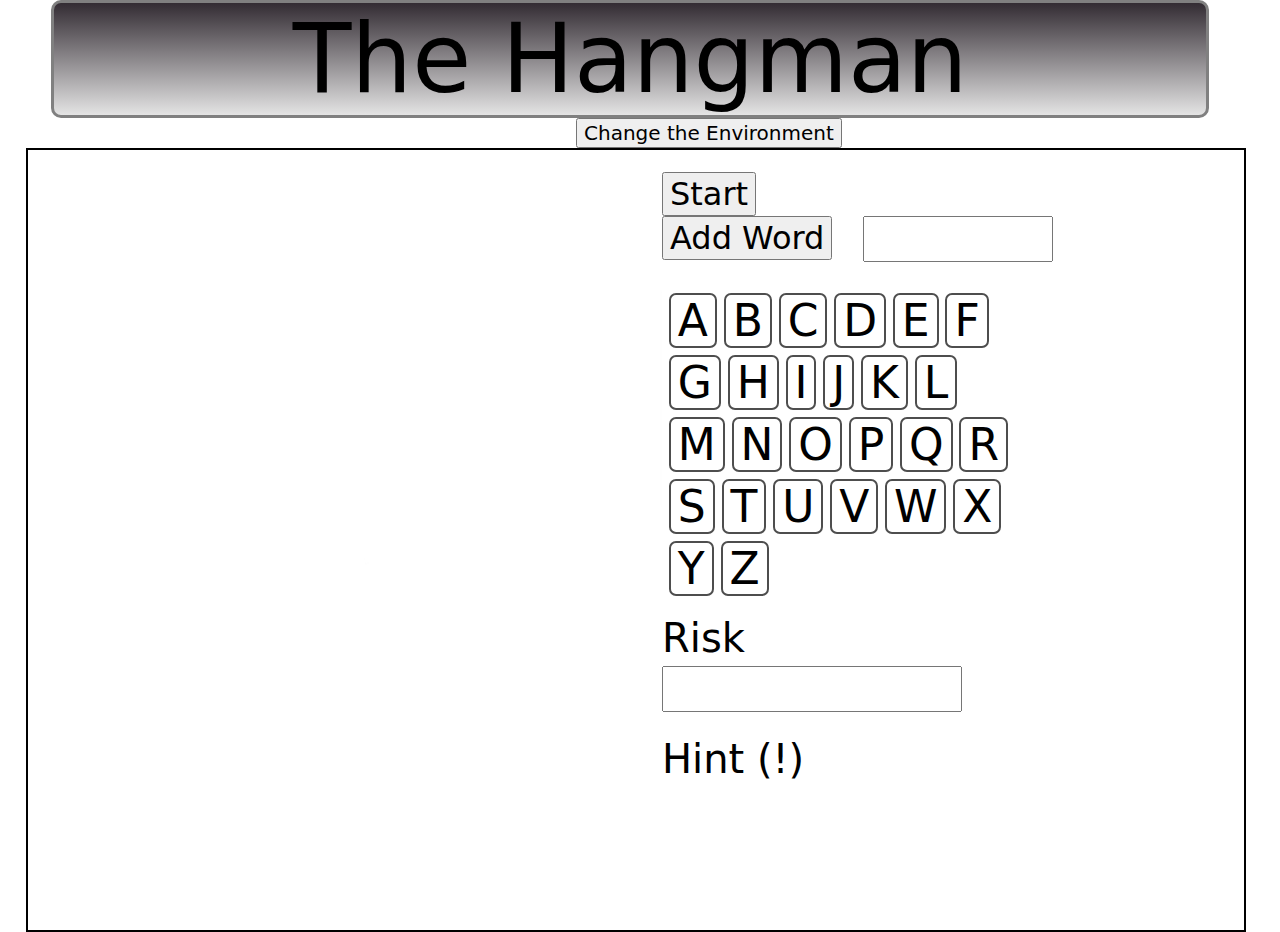
<file: HangmanApt/hangman.html>
<!DOCTYPE html>
<html>
	<head>
		<meta charset="utf-8">
		<title>The Hangman</title>
		<script src="http://ajax.googleapis.com/ajax/libs/jquery/1.10.2/jquery.min.js"></script>
		<script src="hangmanScript.js"></script>
		<link rel="stylesheet" type="text/css" href="hangman.css">
	</head>
	
	<body>
		<div id="backShade"></div>
		<div id="gameTitleCont">
			<div id="extraBGCont">The Hangman</div>
		</div>
		<input type="button" id="changeStyleButton" onclick="changeStyle()" value="Change the Environment"/>
		<div id="gameMainCont">
			<div id="hangedGameCont">
				<img id="hangedImg" src="Hangman Game Over Img/ahorcado7.jpg"/>
				
				<div id="pointsCont" class="specialFixed">00000000</div>
				<div id="timeCont" class="specialFixed"></div>
				
				<div id="gameMenu">
					<button id="startGame" onclick="startGame()">Start</button>
					<div id="selectedWord"></div>
					<button id="addWord" onclick="addNewWord()">Add Word</button>
					<input type="text" id="newWordTextBox"/>
				</div>
				
				<div id="lettersCont"></div>
				<div id="riskHintCont">
					<div id="riskText" title="All-in option" onclick="riskWord()">Risk</div>
					<input type="text" id="riskTextBox"/>
					
					<div id="hintOption" onclick="hintShow()">Hint (!)</div>
					<p id="hintCont"></p>
				</div>
			</div>
			
			<div id="gameOver">
				<h1 id="gameOverText">Game Over</h1>
				<img id="gameOverSeiko" src="Hangman Game Over Img/tumblr_static_seiko_gif_2.gif">
			</div>
		</div>
		
		<script type="text/javascript">
			$(document).ready(function(){
				createKeyboard();
			});			
		</script>
	</body>
</html>
</file>
<file: Els petits canvis son poderosos/style.css>
#gameTable {
	margin:15px;
	background-color:#e4e4e4;
	border: 15px groove #4e4e4e;
	float:left;
	display:block;
}

body {
	background-color:#b2ccb2;
}

#settings {
	font-size:large;
	width:120px;
	height:40px;
	margin-left:44%;
	margin-bottom:15px;
	background-color:#ffff77;
}

#mainOptCont {
	background-color:#eeeeee;
	width:49%;
	height:180px;
	margin-left:23%;
	border:1px solid black;
	border-radius:15px;
	padding:25px;
	margin-bottom:20px;
	overflow:auto;
}

#rulesToggle {
	clear:both;
	display:block;
	width:70px;
	height:30px;
	background-color:#ff4400;
	border-radius:8px;
	font-weight:bold;
	margin-left:46%;
}

#rulesDisplay {
	background-color:#eeeeee;
	width:83%;
	margin-left:5%;
	border:1px solid black;
	border-radius:15px;
	padding:25px;
	margin-top:10px;
}

#rulesDisplay p {
	text-align:center;
	font-size:1.2em;
}

#radioGroup {
	margin-bottom:20px;
}

#pieceOpt {
	margin-bottom:40px;
}

#choices {
	margin-bottom: 10px;
	margin-left:35%;
}

#startGame, #modifGame {
	margin-left: 20px;
	height:35px;
	width:150px;
}

#gameTitle {
	margin-bottom:0;
}

#gameOpt {
	float:left;
	width:400px;
}

#pieceOpt {
	float:left; 	
	width: 250px;
}

.gridBox {
	float:left;
	border:1px solid black;
	width:50px;
	height:50px;
}

.dimensionDefine, .pieceDefine {
	width:75px;
	margin-left:3%;
}

.selectable {
	background-color:yellow;
}

.selectableHover {
	background-color:green;
}

.angryPiece:hover {
	cursor:move;
}

.piece, .pieceState {
	width:50px;
	height:50px;
	background-size:contain;
}

.deathPiece {
	display:none;
}

.redPiece, .APiece {
	background-image: url('./Images/redPiece.png');
}

.greenPiece, .BPiece {
	background-image: url('./Images/greenPiece.png');
}

.APiece:hover, .BPiece:hover {
	cursor:move;
}

.angryPiece {
	background-image: url('./Images/angry.png');
}

.happyPiece {
	background-image: url('./Images/happy.png');
}
</file>
<file: LaVolta/Resources/style.css>
body {
	background-image: url('Images/fons_asfalt.jpg');
}

#genericModalBody {
	padding-bottom:5px;
}

#firstMain {
	margin-top:12%;
}

#laVoltaHeader {
	width: 250px;
	height: 250px;
}

#headerContainer {
	padding:0;
}

#rightOptions button, #leftOptions button {
	margin:5% 0;
}

#rightOptions {
	margin: 25% 0;
}

#leftOptions {
	margin: 13% 0;
}

.modalOption {
	display:none;
}

button a {
	color: white;
	text-decoration:none;
}

button a:hover {
	color: white;
	text-decoration:none;
}

.genOptBtn {
	margin-top:5%;
}

#voltaInfoCont {
	
}

#textCont {
	color:#A4A4A4;
}

#laVoltaTitle {
	color:white;
}

#createTitle {
	color:#E4E4E4;
}

#main {
	background: url('Images/fons_ona.png') no-repeat;
	min-height:600px;
}

#genericModalBody .modalOptionActive {
	display:block;
}

.imageButtonHistory:hover {
	cursor:pointer;
}

.imageButtonHistory {
	width:35px;
	height:35px;
}

.memberProgressCont {
	width:95%;
	margin-left:2%;
	border-radius: 8px;
	background-color:#ADADAD;
}

.memberImage {
	height:35px;
	width:35px;
}

#raceControl .teamCont {
	padding-left:2.5%;
}

#raceControl {
	margin: 1.5% 0;
}

.racersCont {
	padding: 0 2%;
}

.teamSettingsBtn {
	width:35px;
	height:30px;
	margin-top:3%;
}

.memberName {
	color:#fff;
}

.teamCont {
	background:rgba(170, 170, 170, 0.2);
	padding:2%;
	border-radius:10px;
}

#closeBtn {
	display:none;
}

#foodBagTooltip {
	display:inline-block;
}

.memberProgress {
	display:inline-block;
	height:5px;
	width:0%;
	border-radius:10px;
	background-color:red;
}

.teamTitle {
	color:#E4E4E4;
}

.teamImage {
	width:85px;
	height:65px;
	border-radius:7px;	
}

.teamSettingsBtn:hover {
	cursor:pointer;
}

.teamSelectImage {
	margin-top:10%;
	width:120px;
	height:100px;
	border-radius:8px;
}

.teamSelectImage:hover {
	cursor:pointer;
}

.teamImageDisabled {
	opacity: 0.6;
	filter:alpha(opacity=60);
}

#membAmount {
	display:block;
	margin-bottom:3%;
	padding:1%;
	width: 50px;
	height: 30px;
	border-radius:5px;
}

#generalOptionsFooter .genOptBtn {
	margin-bottom:2%;
	margin-top:0;
}

#teamCreation {
	margin-bottom:4%;
}

.teamCont {
	margin-bottom:2%;
}

.memberMetersCont {
	margin: 0 2%;
	padding: 0 3%;
	border-radius:5px;
	border: 1px solid #4E4E4E;
}

.metersArrow:hover {
	pointer:cursor;
}

#membersSettingsCont {
	margin-top:5%;
	margin-bottom:4%;
}

.raceListItem:hover {
	cursor:pointer;
}
</file>
<file: HangmanApt/hangman.css>
body {
	margin: 0;
	background-repeat: no-repeat;
	background-position: -312px -156px;
}

#gameTitleCont {
	width: 90%;
	overflow: hidden;
	text-align: center;
	font-size: 400%;
	float: left;
	border-radius: 10px;
	margin-left: 4%;
	border: 3px solid gray;
	background-image: -webkit-gradient(linear,left top, left bottom, color-stop(0, #332C33), color-stop(1, #E4E4E4));
	background-image: -o-linear-gradient(bottom, #332C33 0%, #E4E4E4 100%);
	background-image: -moz-linear-gradient(bottom, #332C33 0%, #E4E4E4 100%);
	background-image: -webkit-linear-gradient(bottom, #332C33 0%, #E4E4E4 100%);
	background-image: -ms-linear-gradient(bottom, #332C33 0%, #E4E4E4 100%);
	background-image: linear-gradient(to bottom, #332C33 0%, #E4E4E4 100%);
}

#changeStyleButton {
	margin-left: 45%;
	font-size:125%;
}

#extraBGCont {
	font-size: 150%;
	background-repeat: no-repeat;
}

#gameMainCont {
	border: 2px solid black;
	background-color: white;
	float:left;
	display: block;
	background-repeat: no-repeat;
	height: 780px;
	width: 95%;
	margin-left:2%;
	overflow:hidden;
}

#hangedImg {
	background-color: white;
	margin-left: 27.5%;
	width: 300px;
	height: 500px;
	margin-top:2.5%;
	float: left;
}

* {
	font-family: 'Chiller', 'Bradley Hand ITC', Sans;
}

#hangedGameCont button {
	font-size: 200%;
}

#lettersCont {
	display: block;
	float:left;
	width: 28.5%;
	margin-top: 2%;
}

.keyCont {
	float: left;
	margin-left: 2%;
	margin-top: 2%;
	font-size: 275%;
	
	border-radius: 7px;
	padding: 0% 2%; 
}

.keyActive {
	border: 2px solid #4e4e4e;
}

.keyDisabled {
	border: 2px solid #e4e4e4;
	color: #e4e4e4;
}

.keyDisabled:hover {
	cursor:default;
}

.keyActive:hover {
	cursor: pointer;
}

#hangedGameCont * {
	display: block;
}

#selectedWord {
	display: none;
	letter-spacing: 3px;
	font-size:200%;
}

#addWord {
	float: left;
}

#gameMenu {
	float: left;
	width: 30%;
}

#newWordTextBox {
	margin-left: 55%;
	width: 50%;
	height: 40px;
	font-size: 200%;
}

#startGame {
	margin-top: 6%;
}

#riskHintCont {
	width: 40%;
	float: left;
}

#riskText {
	margin: 4% 0 1% 0;
	cursor: pointer;
	font-size: 250%;
}

#riskTextBox {
	width: 60%;
	height: 40px;
	font-size: 200%;
}

#hintOption {
	margin-top: 5%;
	font-size: 250%;
	display: block;
}

#hintCont {
	margin-top: 1%;
	font-size: 200%;
}

#hintOption:hover {
	cursor: pointer;
}

#gameOver {
	display:none;
	top: 0;
	left: 30%;
	position:fixed;
	border: 2px solid black;
	border-radius: 10px;
	background-color: #4e4e4e;
}

#backShade {
	position:fixed;
	width:150%;
	height:150%;
	display:none;
	background-color: black;
	opacity:0.4;
	filter:alpha(opacity=40); /* For IE8 and earlier */
}

#gameOverText {
	text-align:center;
	color: white;
	font-size: 350%;
	margin: 1% 0;
}

#hangedGameCont .specialFixed {
	overflow:hidden;
	text-align:center;
	font-size:250%;
	display:none;
	position: fixed;
	width: 15%;
	height: 8%;
	top:40%;
	border-radius: 7px;
	border: 3px solid black;
	background-image: -webkit-gradient(linear,left top, left bottom, color-stop(0, #4E4E4E), color-stop(1, #E4E4E4));
	background-image: -o-linear-gradient(bottom, #4E4E4E 0%, #E4E4E4 100%);
	background-image: -moz-linear-gradient(bottom, #4E4E4E 0%, #E4E4E4 100%);
	background-image: -webkit-linear-gradient(bottom, #4E4E4E 0%, #E4E4E4 100%);
	background-image: -ms-linear-gradient(bottom, #4E4E4E 0%, #E4E4E4 100%);
	background-image: linear-gradient(to bottom, #4E4E4E 0%, #E4E4E4 100%);
}

#pointsCont {
	left:-1%;
}

#timeCont {
	left:85%;
}
</file>
